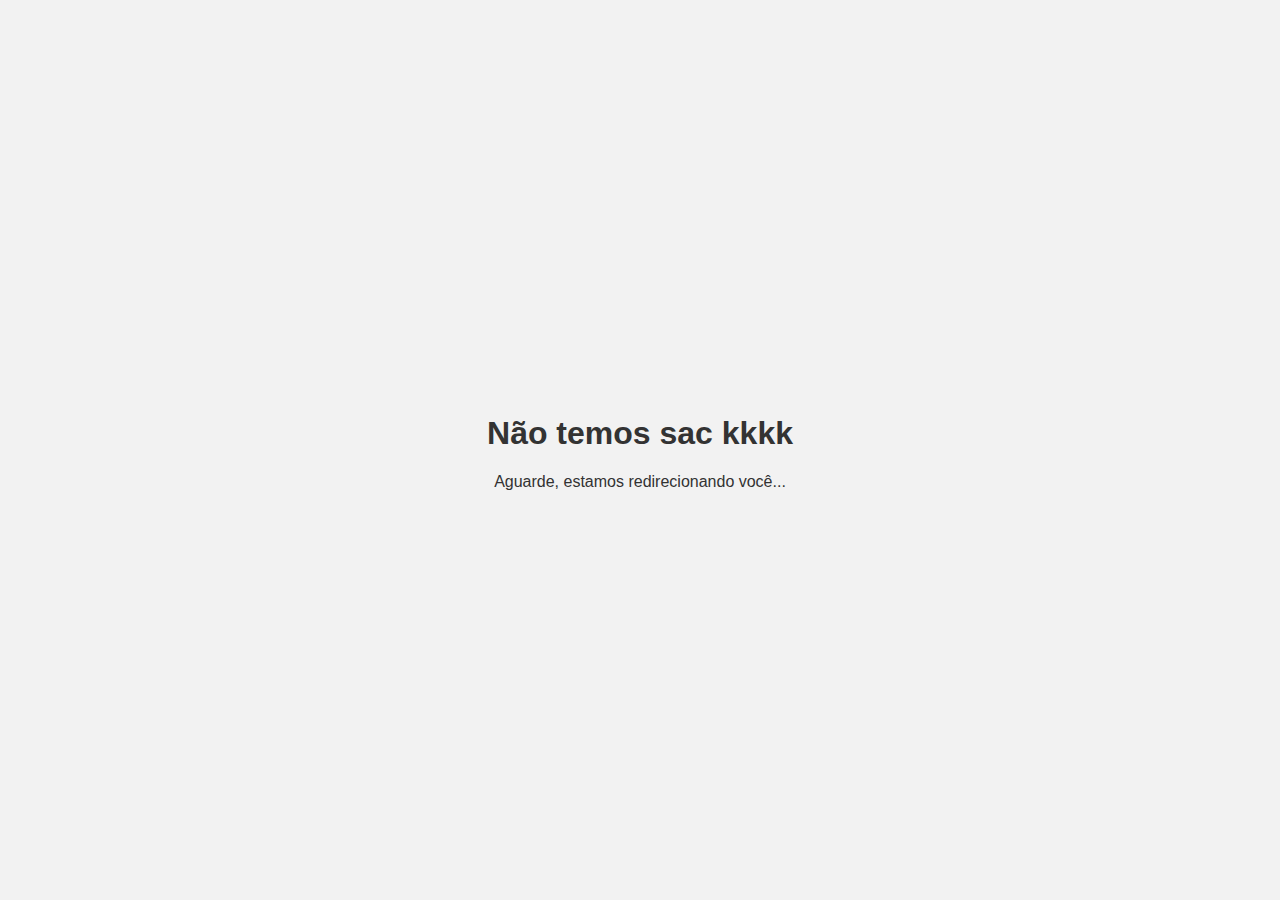
<file: sac.html>
<!DOCTYPE html>
<html lang="pt-BR">
<head>
    <meta charset="UTF-8">
    <meta name="viewport" content="width=device-width, initial-scale=1.0">
    <title>Ops...</title>
    <style>
        body {
            display: flex;
            justify-content: center;
            align-items: center;
            height: 100vh;
            margin: 0;
            font-family: Arial, sans-serif;
            background-color: #f2f2f2;
            color: #333;
        }
        .container {
            text-align: center;
        }
    </style>
</head>
<body>
    <div class="container">
        <h1>Não temos sac kkkk</h1>
        <p>Aguarde, estamos redirecionando você...</p>
    </div>

    <script>
        // Redireciona após 3 segundos
        setTimeout(function() {
            window.location.href = "https://www.youtube.com/watch?v=dQw4w9WgXcQ";
        }, 3000);
    </script>
</body>
</html>
</file>
